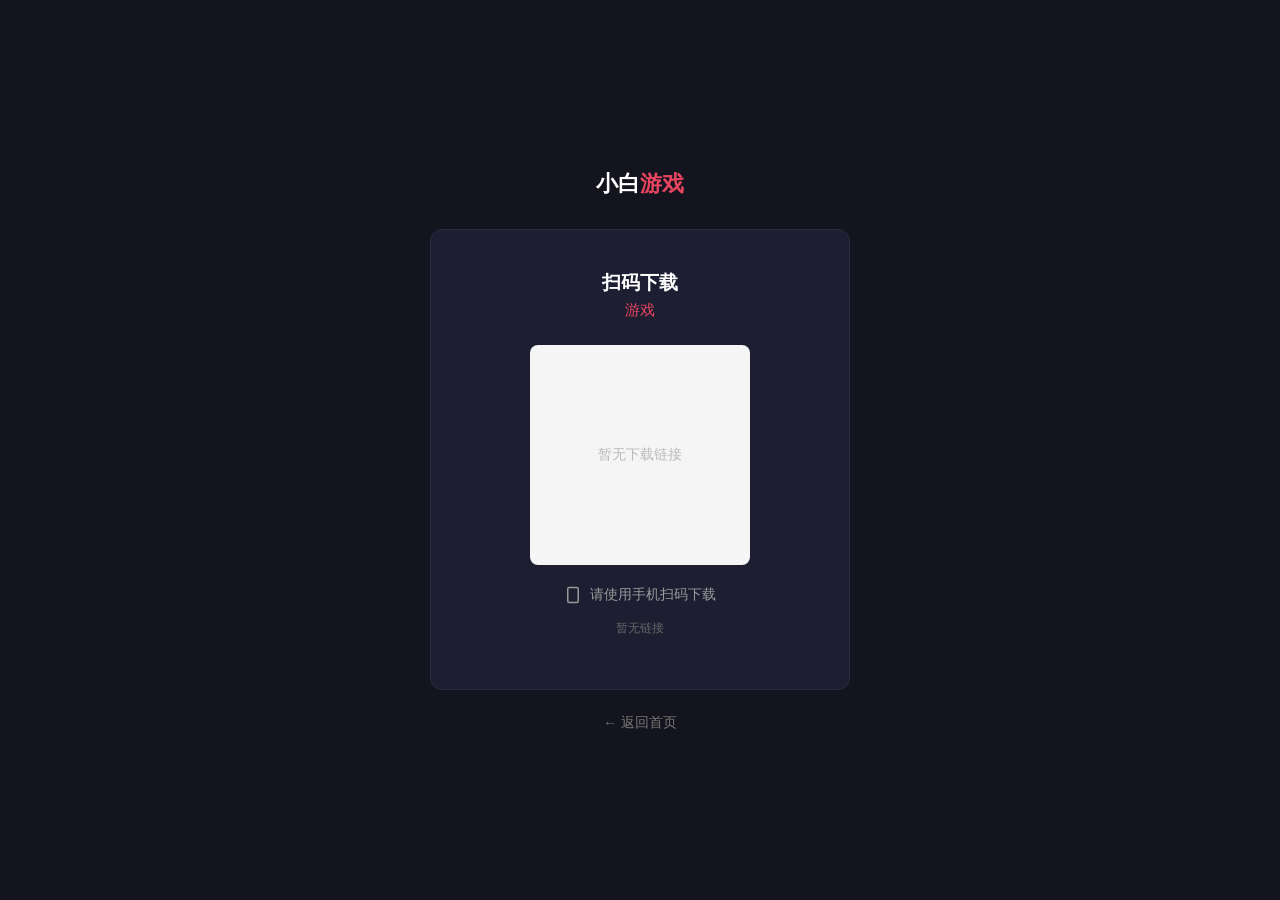
<file: frontend/download.html>
<!DOCTYPE html>
<html lang="zh-CN">
<head>
    <meta charset="UTF-8">
    <meta name="viewport" content="width=device-width, initial-scale=1.0">
    <title>扫码下载 - 小白游戏资源站</title>
    <style>
        *, *::before, *::after { box-sizing: border-box; margin: 0; padding: 0; }
        body {
            font-family: -apple-system, BlinkMacSystemFont, "Segoe UI", "PingFang SC",
                         "Microsoft YaHei", sans-serif;
            background: #14141e;
            color: #fff;
            min-height: 100vh;
            display: flex;
            flex-direction: column;
            align-items: center;
            justify-content: center;
            text-align: center;
            padding: 40px 20px;
        }
        .header {
            margin-bottom: 30px;
        }
        .header .logo {
            font-size: 1.4rem;
            font-weight: 700;
            color: #fff;
            text-decoration: none;
        }
        .header .logo span { color: #e94560; }
        .qr-container {
            background: #1e1e32;
            border: 1px solid #2a2a3e;
            border-radius: 12px;
            padding: 40px;
            max-width: 420px;
            width: 100%;
        }
        .qr-title {
            font-size: 1.2rem;
            font-weight: 700;
            margin-bottom: 4px;
        }
        .qr-game-name {
            color: #e94560;
            font-size: 0.95rem;
            margin-bottom: 24px;
        }
        .qr-code {
            display: flex;
            justify-content: center;
            margin-bottom: 20px;
        }
        .qr-code img {
            width: 220px;
            height: 220px;
            border-radius: 8px;
            background: #fff;
            padding: 8px;
        }
        .qr-code .qr-placeholder {
            width: 220px;
            height: 220px;
            background: #f5f5f5;
            border-radius: 8px;
            display: flex;
            align-items: center;
            justify-content: center;
            color: #bbb;
            font-size: 0.85rem;
        }
        .qr-tip {
            color: #999;
            font-size: 0.9rem;
            display: flex;
            align-items: center;
            justify-content: center;
            gap: 8px;
        }
        .qr-tip svg { flex-shrink: 0; }
        .qr-url {
            margin-top: 16px;
            color: #666;
            font-size: 0.75rem;
            word-break: break-all;
            max-width: 100%;
        }
        .back-link {
            margin-top: 24px;
            color: #777;
            font-size: 0.85rem;
            text-decoration: none;
            transition: color 0.2s;
        }
        .back-link:hover { color: #e94560; }
        #error-msg { color: #e94560; font-size: 0.9rem; margin-top: 12px; }
    </style>
</head>
<body>

    <div class="header">
        <a href="/" class="logo">小白<span>游戏</span></a>
    </div>
    <div class="qr-container">
        <h1 class="qr-title">扫码下载</h1>
        <p class="qr-game-name" id="game-name">游戏</p>
        <div class="qr-code" id="qr-code">
            <div class="qr-placeholder">加载中...</div>
        </div>
        <p class="qr-tip">
            <svg viewBox="0 0 24 24" width="18" height="18" fill="none" stroke="currentColor" stroke-width="2">
                <rect x="5" y="2" width="14" height="20" rx="2" ry="2"/>
                <line x1="12" y1="18" x2="12.01" y2="18"/>
            </svg>
            请使用手机扫码下载
        </p>
        <p class="qr-url" id="download-url-text"></p>
        <p id="error-msg"></p>
    </div>
    <a class="back-link" id="back-link" href="/">&larr; 返回首页</a>

    <script>
    (function () {
        var params = new URLSearchParams(window.location.search);
        var url = params.get('url') || '';
        var title = params.get('title') || '游戏';
        var gameId = params.get('id') || '';

        document.getElementById('game-name').textContent = title;
        document.getElementById('download-url-text').textContent = url || '暂无链接';
        if (gameId) {
            document.getElementById('back-link').href = '/game/' + gameId;
        }

        var qrContainer = document.getElementById('qr-code');
        var qrUrl = '';

        if (url) {
            // 使用 Google Chart API 生成二维码（备用方案）
            qrUrl = 'https://api.qrserver.com/v1/create-qr-code/?size=200x200&data='
                + encodeURIComponent(url);
        } else if (gameId) {
            // 通过后端 API 获取二维码
            qrUrl = '/api/qrcode/' + gameId;
        }

        if (qrUrl) {
            var img = document.createElement('img');
            img.src = qrUrl;
            img.alt = '下载二维码';
            img.onerror = function () {
                qrContainer.innerHTML = '<div class="qr-placeholder">二维码生成失败</div>';
                document.getElementById('error-msg').textContent = '二维码加载失败，请直接使用下载链接';
            };
            qrContainer.innerHTML = '';
            qrContainer.appendChild(img);
        } else {
            qrContainer.innerHTML = '<div class="qr-placeholder">暂无下载链接</div>';
        }
    })();
    </script>

</body>
</html>
</file>
